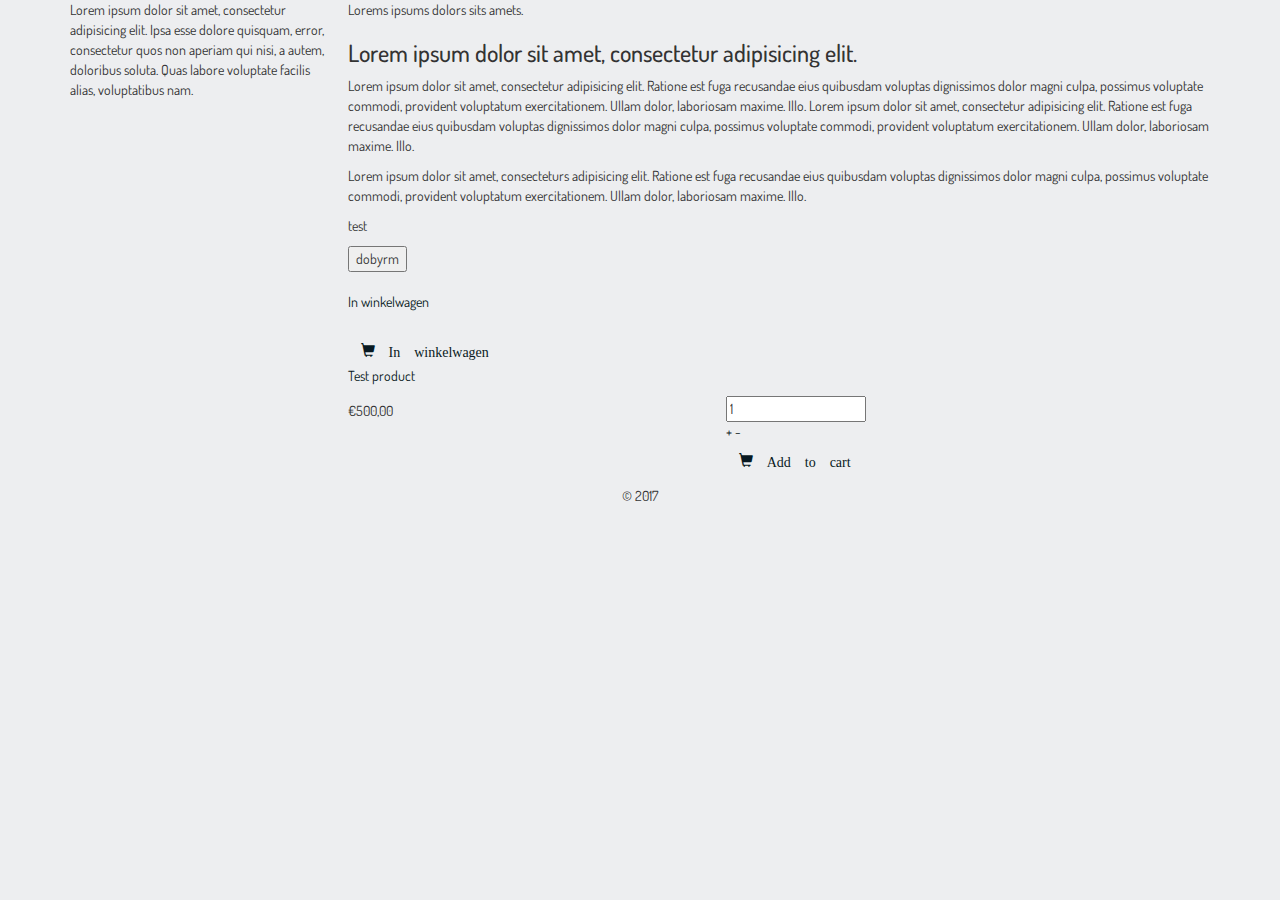
<file: index.html>
<!DOCTYPE html>
<html>
	<head>
		<meta charset="UTF-8">
		<title>Searsh HTML</title>
		<!-- Tell the browser to be responsive to screen width -->
		<meta content="width=device-width, initial-scale=1, maximum-scale=1, user-scalable=no" name="viewport">
		<!-- Bootstrap 3.3.5 -->
		<link rel="stylesheet" href="app/plugins/bootstrap/css/bootstrap.min.css">
		<!-- Font Awesome -->
		<link rel="stylesheet" href="https://maxcdn.bootstrapcdn.com/font-awesome/4.4.0/css/font-awesome.min.css">
		<!-- Theme style -->
		<link rel="stylesheet" href="app/css/style.css">
		<link rel="stylesheet" href="app/css/media.css">
		<!-- HTML5 Shim and Respond.js IE8 support of HTML5 elements and media queries -->
		<!-- WARNING: Respond.js doesn't work if you view the page via file:// -->
		<!--[if lt IE 9]>
		<script src="https://oss.maxcdn.com/html5shiv/3.7.3/html5shiv.min.js"></script>
		<script src="https://oss.maxcdn.com/respond/1.4.2/respond.min.js"></script>
		<![endif]-->
	</head>
<body>
<div class="container">
	<div class="row">
		<div class="col-md-3 col-xs-12">
			<p>Lorem ipsum dolor sit amet, consectetur adipisicing elit. Ipsa esse dolore quisquam, error, consectetur quos non aperiam qui nisi, a autem, doloribus soluta. Quas labore voluptate facilis alias, voluptatibus nam.</p>
		</div>
		<div class="col-md-9 col-xs-12">
			<div class="row">
				<p>Lorems ipsums dolors sits amets.</p>
				<h3>Lorem ipsum dolor sit amet, consectetur adipisicing elit.</h3>
				<p>Lorem ipsum dolor sit amet, consectetur adipisicing elit. Ratione est fuga recusandae eius quibusdam voluptas dignissimos dolor magni culpa, possimus voluptate commodi, provident voluptatum exercitationem. Ullam dolor, laboriosam maxime. Illo. Lorem ipsum dolor sit amet, consectetur adipisicing elit. Ratione est fuga recusandae eius quibusdam voluptas dignissimos dolor magni culpa, possimus voluptate commodi, provident voluptatum exercitationem. Ullam dolor, laboriosam maxime. Illo.</p>
				<p>Lorem ipsum dolor sit amet, consecteturs adipisicing elit. Ratione est fuga recusandae eius quibusdam voluptas dignissimos dolor magni culpa, possimus voluptate commodi, provident voluptatum exercitationem. Ullam dolor, laboriosam maxime. Illo.</p>
				<p>test</p>
				<button id="test">dobyrm</button><br /><br />
				<a href="http://sapientpro.shoplightspeed.com/nl/cart/add/16064149/" class="cart">In winkelwagen</a><br /><br />
				<a href="javascript:;" onclick="$('#product_configure_form').submit();" class="btn glyphicon glyphicon-shopping-cart" title="In winkelwagen">
              	<span>In winkelwagen</span>
            	</a><br />
				<p>
					<a href="http://promo-top-bar-230384.webshopapp.com/us/test-product.html" title="Test product" class="title">Test product</a>
				</p>
            	<p>
            		<form action="http://promo-top-bar-230384.webshopapp.com/us/cart/add/94919918/" id="product_configure_form" method="post">
              <input type="hidden" name="bundle_id" id="product_configure_bundle_id" value="">
            <div class="product-price row">
        <div class="price-wrap col-xs-5 col-md-5"> 
                    <span class="price" style="line-height: 30px;">€500,00
             
 
        </span></div>
        <div class="cart col-xs-7 col-md-7"> 
          <div class="cart">
                        <input type="text" name="quantity" value="1">
            <div class="change">
              <a href="javascript:;" onclick="updateQuantity('up');" class="up">+</a>
              <a href="javascript:;" onclick="updateQuantity('down');" class="down">-</a>
            </div>
            <a href="javascript:;" onclick="$('#product_configure_form').submit();" class="btn glyphicon glyphicon-shopping-cart" title="Add to cart">
              <span>Add to cart</span>
            </a>
                      </div>
        </div>
      </div>
    </form>
            	</p>
			</div>
		</div>
	</div>
</div>
<footer>
	<p>&copy; 2017</p>
</footer>
<!-- jQuery 3.1.0 -->
<script src="app/plugins/jQuery/jquery-3.1.0.min.js"></script>
<!-- Bootstrap 3.3.5 -->
<script src="app/plugins/bootstrap/js/bootstrap.min.js"></script>
<!-- App -->
<script src="app/js/app.js"></script>
</body>
</html>
</file>
<file: app/css/style.css>
@import url('https://fonts.googleapis.com/css?family=Dosis:200,300,400,500,600,700,800|Open+Sans+Condensed:300,300i,700&subset=cyrillic,cyrillic-ext,greek,greek-ext,latin-ext,vietnamese');
*,
*::before,
*::after {
  box-sizing: border-box;
}
body{
	background-color: #edeef0;
	padding: 0;
	margin: 0;
	-moz-user-select: none;
	-webkit-user-select: none;
	font-family: 'Dosis', sans-serif !important;
}

a{
	text-decoration: none;
	color: #081922;
}

a:hover, a:visited, a:active, a:link{
	text-decoration: none;
	color: #081922;
}

a:hover{
	color: #009688;
}

footer p{
	text-align: center;
}
</file>
<file: app/css/media.css>
/*==========  Desktop First Method  ==========*/

/* Large Devices, Wide Screens */
@media only screen and (max-width : 1200px) {
	
}

/* Medium Devices, Desktops */
@media only screen and (max-width : 992px) {
	
}

/* Small Devices, Tablets */
@media only screen and (max-width : 768px) {
	
}
/* Extra Small Devices, Phones */
@media only screen and (max-width : 620px) {
	
}
/* Extra Small Devices, Phones */
@media only screen and (max-width : 480px) {
	
}
/* Extra Small Devices, Phones */
@media only screen and (max-width : 420px) {
	
}

/* Custom, iPhone Retina */
@media only screen and (max-width : 320px) {

}


/*==========  Mobile First Method  ==========*/

/* Custom, iPhone Retina */
@media only screen and (min-width : 320px) {

}

/* Extra Small Devices, Phones */
@media only screen and (min-width : 480px) {

}

/* Small Devices, Tablets */
@media only screen and (min-width : 768px) {

}

/* Medium Devices, Desktops */
@media only screen and (min-width : 992px) {

}

/* Large Devices, Wide Screens */
@media only screen and (min-width : 1200px) {

}
</file>
